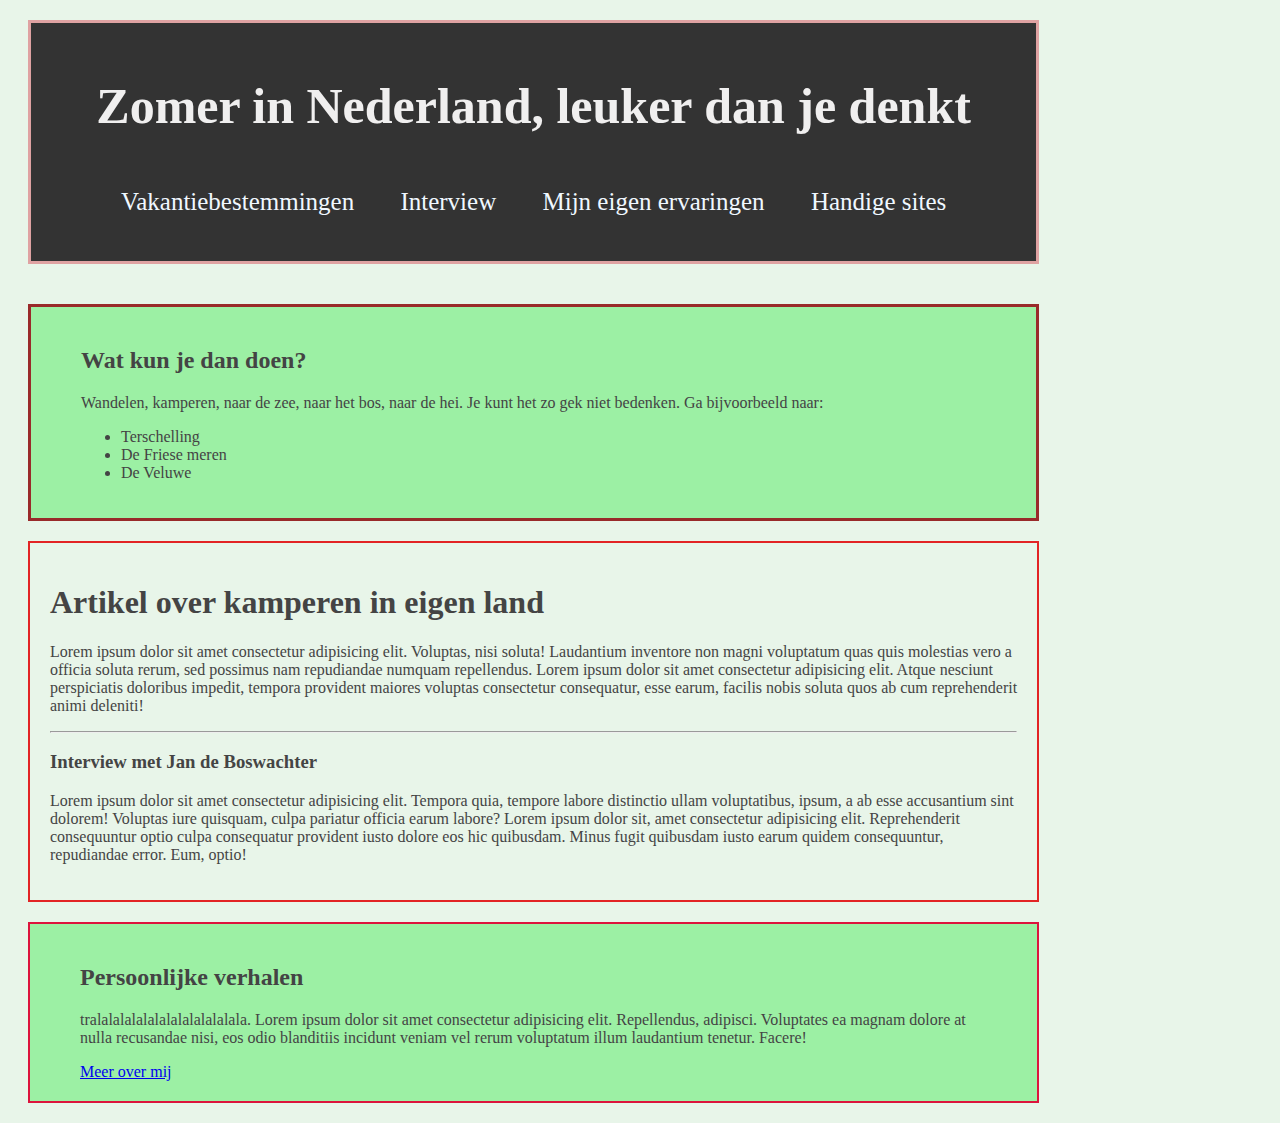
<file: Opdracht 5 - CSS Box Model/index.html>
<!DOCTYPE html>
<html>

<head>
    <link rel="stylesheet" type="text/css" href="styles.css">
    <title> Zomer in Nederland </title>
</head>

<body>
    <div class="omhulsel">

        <div class="titel">
            <header>
                <h1> Zomer in Nederland, leuker dan je denkt</h1>
                <div class="keuzemenu">
                    <nav>
                        <ul id="horizontaal">
                            <li><a class="button" href="vakantiebestemmingen.html"
                                    target="blank">Vakantiebestemmingen</a>
                            </li>
                            <li><a class="button" href="interview.html" target="blank"> Interview</a></li>
                            <li><a class="button" href="mijneigenervaringen.html" target="blank">Mijn eigen
                                    ervaringen</a>
                            </li>
                            <li><a class="button" href="handigesites.html" target="blank">Handige sites</a></li>
                        </ul>
                    </nav>
                </div>
            </header>
        </div>

        <main>
            <div class="border">
                <section>
                    <h2> Wat kun je dan doen? </h2>
                    <p> Wandelen, kamperen, naar de zee, naar het bos, naar de hei. Je kunt het zo gek niet bedenken. Ga
                        bijvoorbeeld naar: </p>
                    <ul>
                        <li> Terschelling </li>
                        <li> De Friese meren </li>
                        <li> De Veluwe </li>
                    </ul>
                </section>
            </div>

            <div class="inhoud">
                <article>
                    <section>
                        <h1> Artikel over kamperen in eigen land </h1>
                        <p> Lorem ipsum dolor sit amet consectetur adipisicing elit. Voluptas, nisi soluta! Laudantium
                            inventore non magni voluptatum quas quis molestias vero a officia soluta rerum, sed possimus
                            nam
                            repudiandae numquam repellendus. Lorem ipsum dolor sit amet consectetur adipisicing elit.
                            Atque
                            nesciunt perspiciatis doloribus impedit, tempora provident maiores voluptas consectetur
                            consequatur, esse earum, facilis nobis soluta quos ab cum reprehenderit animi deleniti! </p>
                    </section>
                    <hr>
                    <section>
                        <h3> Interview met Jan de Boswachter </h3>
                        <p> Lorem ipsum dolor sit amet consectetur adipisicing elit. Tempora quia, tempore labore
                            distinctio ullam voluptatibus, ipsum, a ab esse accusantium sint dolorem! Voluptas iure
                            quisquam, culpa pariatur officia earum labore? Lorem ipsum dolor sit, amet consectetur
                            adipisicing elit. Reprehenderit consequuntur optio culpa consequatur provident iusto dolore
                            eos hic quibusdam. Minus fugit quibusdam iusto earum quidem consequuntur, repudiandae error.
                            Eum, optio!</p>
                    </section>
                </article>
            </div>
        </main>
        <div class="footer">
            <footer>
                <h2> Persoonlijke verhalen</h2>
                <p> tralalalalalalalalalalalalala. Lorem ipsum dolor sit amet consectetur adipisicing elit. Repellendus,
                    adipisci. Voluptates ea magnam dolore at nulla recusandae nisi, eos odio blanditiis incidunt veniam
                    vel
                    rerum voluptatum illum laudantium tenetur. Facere!</p>
                <a href="about.html" target="_blank"> Meer over mij</a>
            </footer>
            <div>
            </div><!-- ./omhulsel -->

</body>

</html>
</file>
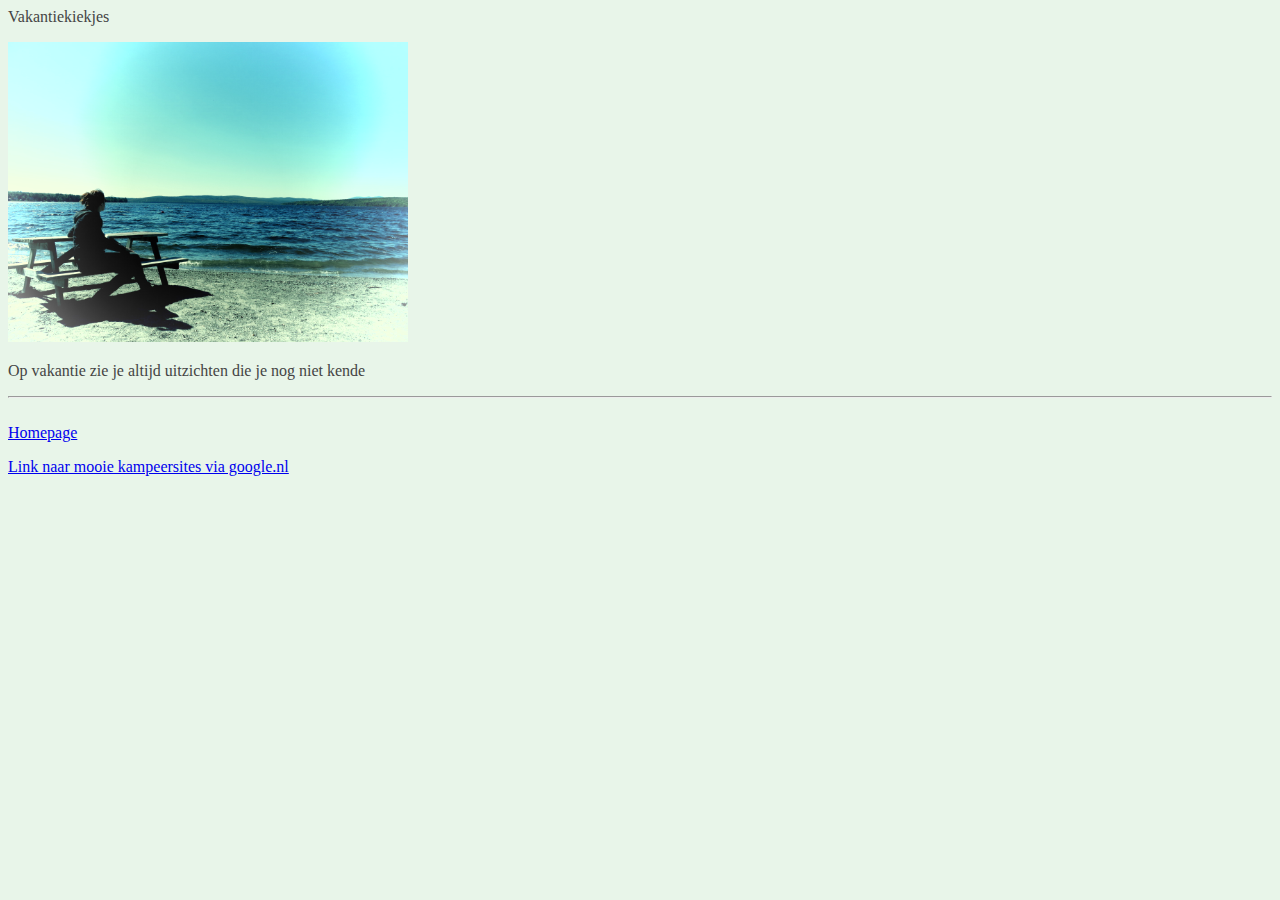
<file: Opdracht 5 - CSS Box Model/about.html>
<!DOCTYPE html>
<html>

<head>
    <link rel="stylesheet" type="text/css" href="styles.css">
    <title> Zomer in Nederland </title>
</head>

<body>
    <main>
        <div class="kiekjes" <h1> Vakantiekiekjes </h1>
            <p> <img src="ik.JPG" width="400"> </p>
            <p>Op vakantie zie je altijd uitzichten die je nog niet kende </p>
        </div>
    </main>
    <hr>
    <br>
    <nav><a href="index.html"> Homepage</a>
        <p> <a href="https://www.google.com/search?q=kamperen+in+de+natuur&client=firefox-b-d&ei=4Y2jYN23HIiaUoyii5AF&oq=kamperen+in+de+natuur&gs_lcp=[base64]&sclient=gws-wiz&ved=0ahUKEwidrLad-tLwAhUIjRQKHQzRAlIQ4dUDCA0&uact=5"
                target="_blank"> Link naar mooie kampeersites via google.nl </a> </p>
    </nav>
</body>

</html>
</file>
<file: Opdracht 5 - CSS Box Model/styles.css>
body{ 
    background-color: rgba(231, 245, 232, 0.959);
    color: #444;(29, 28, 28, 0.2);
 }

.omhulsel{
    width:80%;  
    margin:20px;    
}

.titel{
    background-color:#333;
    color:rgb(240, 239, 239);
    font-size: 25px;
    font-family: Cambria, Cochin, Georgia, Times, 'Times New Roman', serif;
    text-align: center;

    border-right:4px rgb(223, 162, 162) solid;
    border-left:4px  rgb(223, 162, 162) solid;
    border-top:4px  rgb(223, 162, 162) solid;
    border-bottom:4px rgb(223, 162, 162) solid;
    border-width:3px;
    border-style:solid;

    padding:20px;
    margin: 0 auto;
}

.titel nav{
    text-align: center;
    font-family: Cambria, Cochin, Georgia, Times, 'Times New Roman', serif;
    color:#ffff;
    text-decoration-style: none;
    a:
}

ul#horizontaal{
    min-width: 696px;
    list-style: none;
    padding-top: 20px
}

ul#horizontaal li{
    display: inline;
}

.keuzemenu ul{
    padding:0;
    list-style:none;  
}

.button{
    color:aliceblue;
    padding:20px;
}

.button:hover{
    color:rgb(207, 127, 127);
}

.titel .button{
    text-decoration: none;
}

.border{
    background-color:rgb(156, 240, 164);
    color:#444(240, 239, 239);
    font-family: Cambria, Cochin, Georgia, Times, 'Times New Roman', serif;
    text-align: left;
    border:3px rgb(153, 42, 42) solid;
    margin-top:40px;

    padding-top:20px;
    padding-bottom:20px;
    padding-right:50px;
    padding-left:50px;

    padding:20px 50px;
}

.inhoud{
    font-family: Cambria, Cochin, Georgia, Times, 'Times New Roman', serif;
    border:2px rgb(226, 36, 36) solid;
    border-width:2px;
    padding:20px;
    margin:20px 0;
    margin-top:20px;
 }

 .footer{
    background-color:rgb(156, 240, 164);
    border:2px crimson solid;
    color: #444;(29, 28, 28, 0.2);
    font-family: Cambria, Cochin, Georgia, Times, 'Times New Roman', serif;
    padding-top:20px;
    padding-bottom:20px;
    padding-right:50px;
    padding-left:50px;

    padding:20px 50px;
 }
</file>
